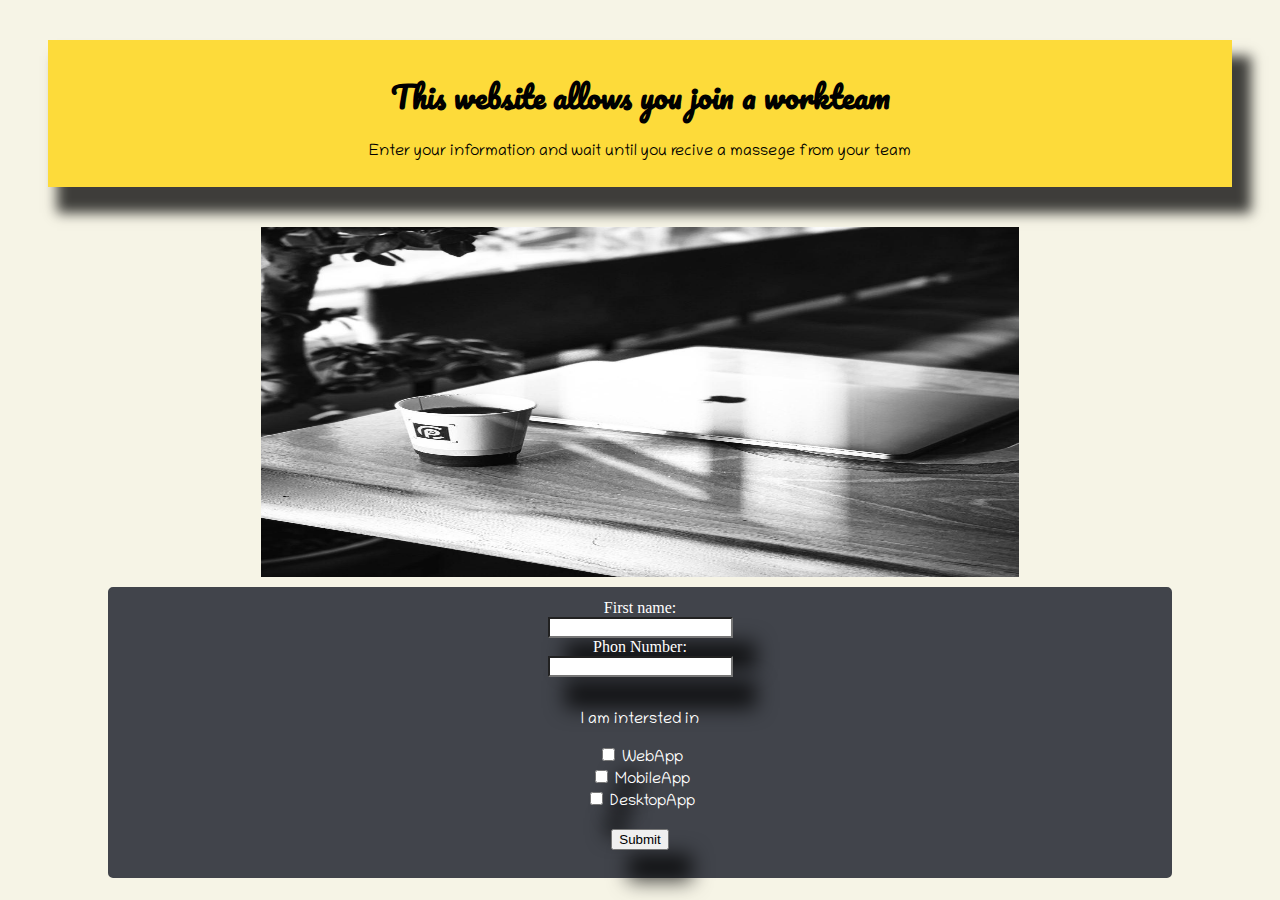
<file: lab.html>
<!DOCTYPE html>
<html>
<head>
<title> New Page </title>
<link rel="stylesheet" href="style.css">
<link href="https://fonts.googleapis.com/css2?family=Chilanka&display=swap" rel="stylesheet">
<link href="https://fonts.googleapis.com/css2?family=Pacifico&display=swap" rel="stylesheet">
</head>
<body>
<div id="head">
<h1>This website allows you join a workteam  </h1>
<p>Enter your information and wait until you recive a massege from your team </p>
</div>
<div id="pic">
<img src="photo.jpg" alt="photo">
</div>
<div id="form">
<form>
 <label for="fname">First name:</label><br>
 <input type="text" id="fname" name="fname"><br>
 <label for="lname">Phon Number:</label><br>
 <input type="text" id="pnumber" name="pnumber"><br><br>
 <p> I am intersted in <p> 
 <input type="checkbox" id="web" name="web" value="web">
  <label for="web"> WebApp</label><br>
  <input type="checkbox" id="Mobile" name="Mobile" value="Mobile">
  <label for="Mobile"> MobileApp</label><br>
  <input type="checkbox" id="Desk" name="Desk" value="Desk">
  <label for="Desk"> DesktopApp</label><br><br>

  <input type="Submit" value="Submit">
</form>
</div>

</body>
</html>
</file>
<file: style.css>
body{
	background-color:#f6f4e6;
}
#head{

	background-color:#fddb3a;
	text-align: center;
	margin:40px;
	-webkit-box-shadow: 14px 21px 12px 5px rgba(0,0,0,0.75);
-moz-box-shadow: 14px 21px 12px 5px rgba(0,0,0,0.75);
box-shadow: 14px 21px 12px 5px rgba(0,0,0,0.75);
 padding-top: 10px;
  padding-bottom:  10px;

}
h1{ font-family: 'Pacifico', cursive; 
font-size:30px;
text-align: center;}
p{font-family: 'Chilanka', cursive;}

img{
 
  height:350px;
  display: block;
  margin-left: auto;
  margin-right: auto;
  width:60%

 }
 #form{
color: white;
 text-align: center;
  border: 2px solid #41444b;
  border-radius: 5px;
  margin-left: 100px;
  margin-right:100px;
  margin-top:10px;
  padding-top: 10px;
  padding-bottom:  10px;
  background-color: #41444b;
 }
 input{ 
 	-webkit-box-shadow: 20px 28px 20px 3px rgba(0,0,0,0.75);
-moz-box-shadow: 20px 28px 20px 3px rgba(0,0,0,0.75);
box-shadow: 20px 28px 20px 3px rgba(0,0,0,0.75);

 }
</file>
